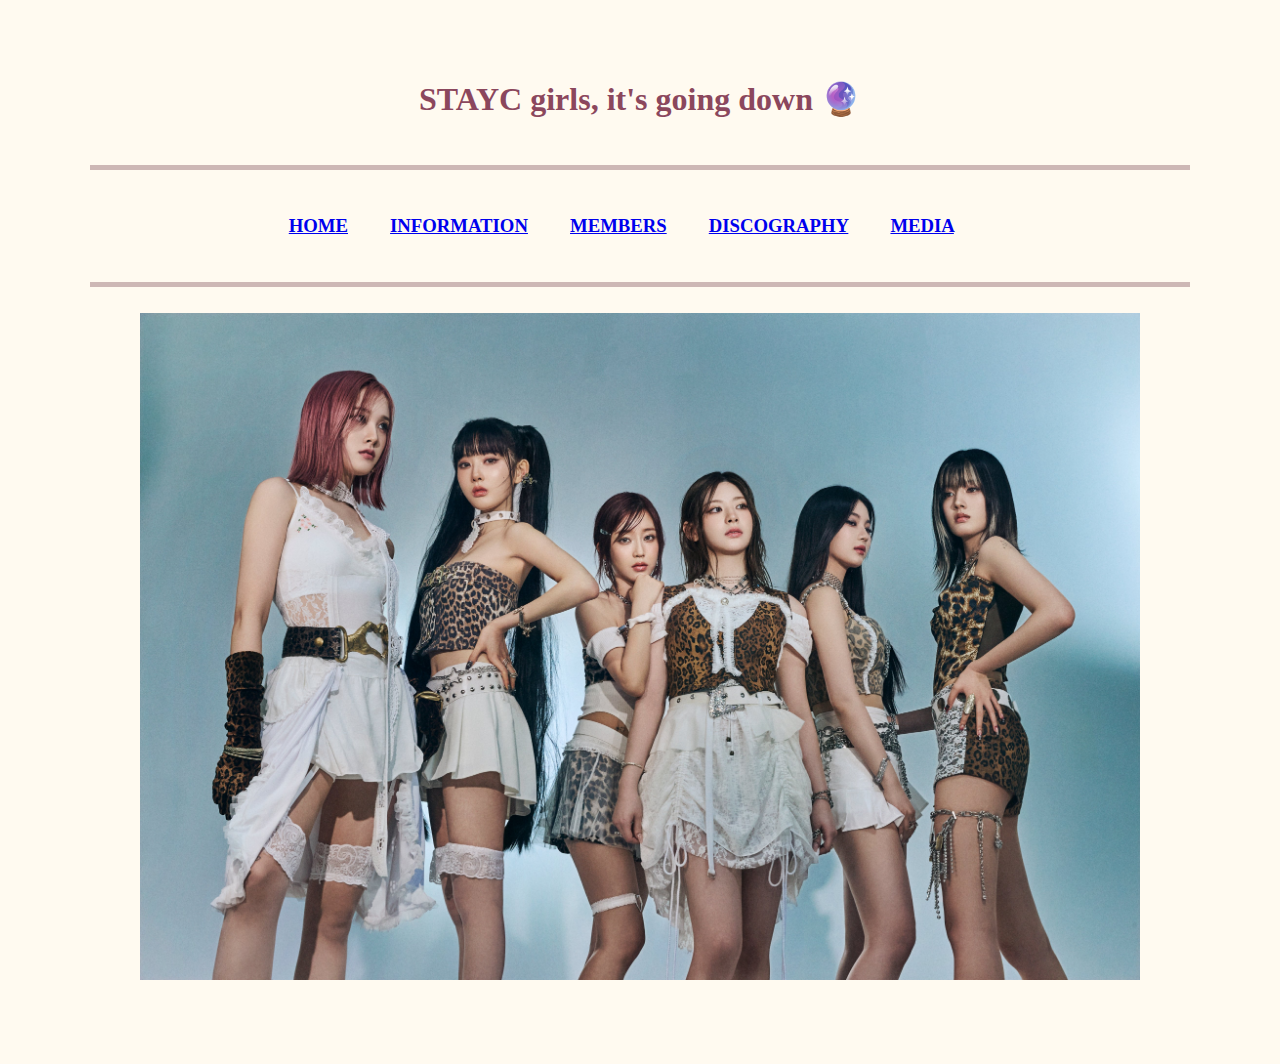
<file: web/index.html>
<!DOCTYPE html>
<!--
Click nbfs://nbhost/SystemFileSystem/Templates/Licenses/license-default.txt to change this license
Click nbfs://nbhost/SystemFileSystem/Templates/JSP_Servlet/Html.html to edit this template
-->
<html>
    <head>
        <title>STAYC</title>
        <meta charset="UTF-8">
        <meta name="viewport" content="width=device-width, initial-scale=1.0">
    </head>
    <body bgcolor="#FFFAF0" topmargin =" 80" bottommargin ="80" rightmargin ="90" leftmargin="90">
        <div>
            <center><h1><Font face=“LillyUPC” color="#8B475D" >STAYC girls, it's going down &#128302;</font></h1></center>
            <br>
           <hr size = 5 color ="#CDB7B5">
           <!--menu-->
           <br>
           <nav ><h3> <center><Font face=“LillyUPC” color="#8B795E" >
                <a href="index.html">HOME</a> &nbsp &nbsp &nbsp &nbsp
                <a href="info.html">INFORMATION</a> &nbsp &nbsp &nbsp &nbsp
                <a href="file.html">MEMBERS</a> &nbsp &nbsp &nbsp &nbsp
                 <a href="disc.html">DISCOGRAPHY</a> &nbsp &nbsp &nbsp &nbsp
                 <a href="media.html">MEDIA</a> &nbsp &nbsp &nbsp &nbsp
            </Font></center></h3></nav>
           <br>
           <hr size = 5 color ="#CDB7B5">
        </div>
        <br>
        <CENTER><img src= "GQa7jTDaYAE2WuO.jpeg" width="1000" height="667"></CENTER>
    </body>
</html>
</file>
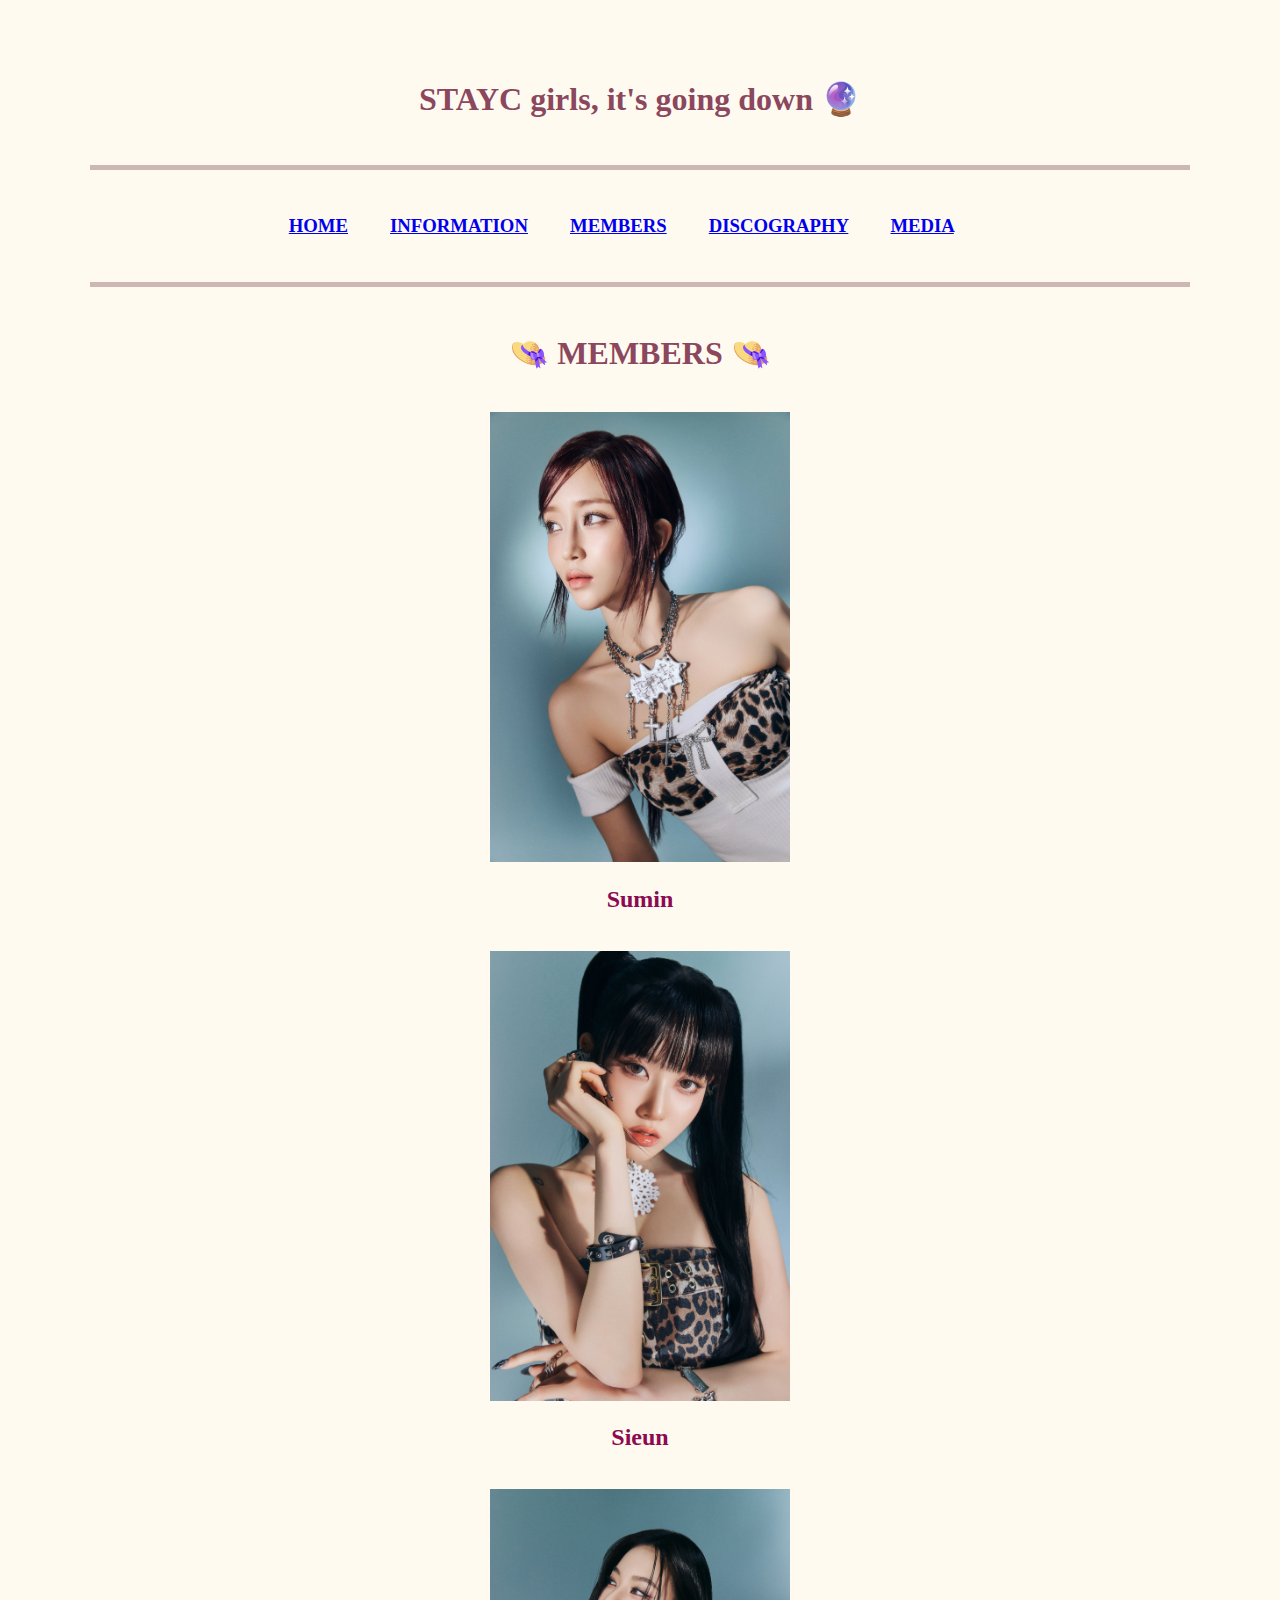
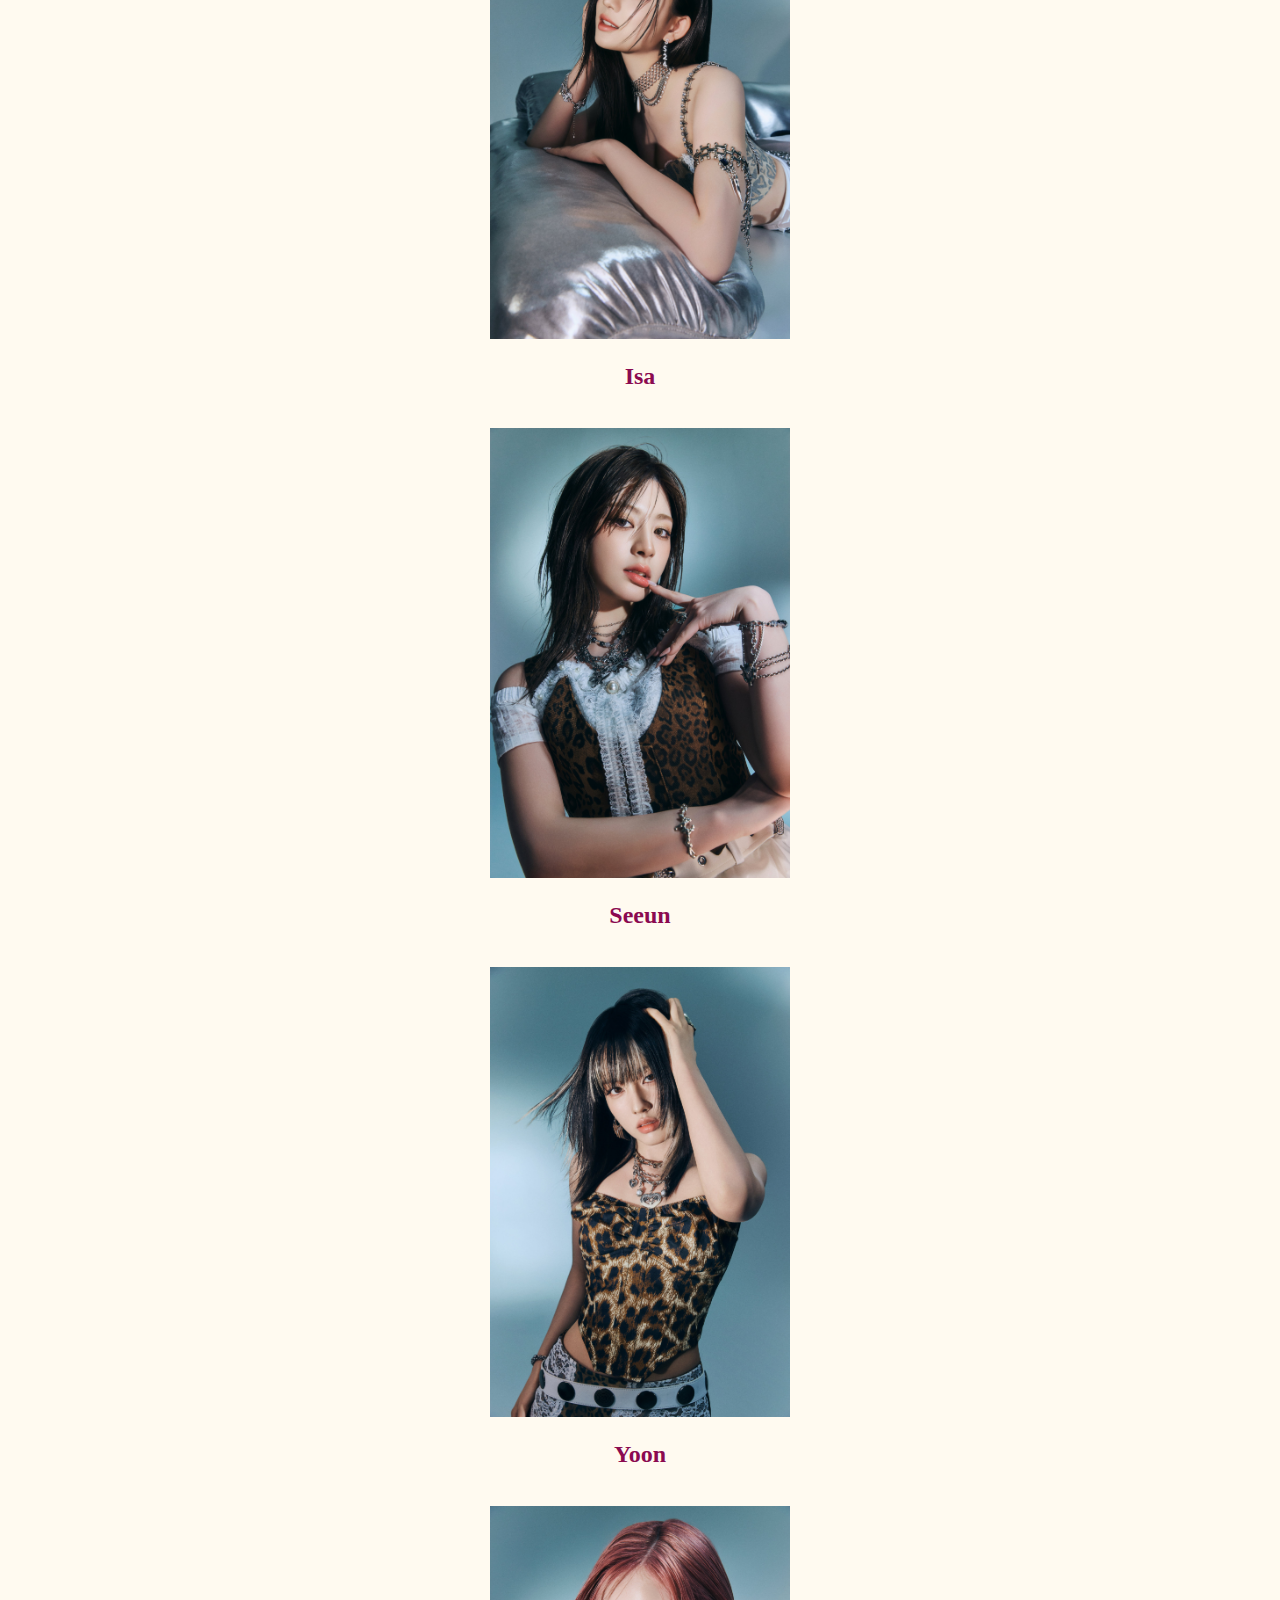
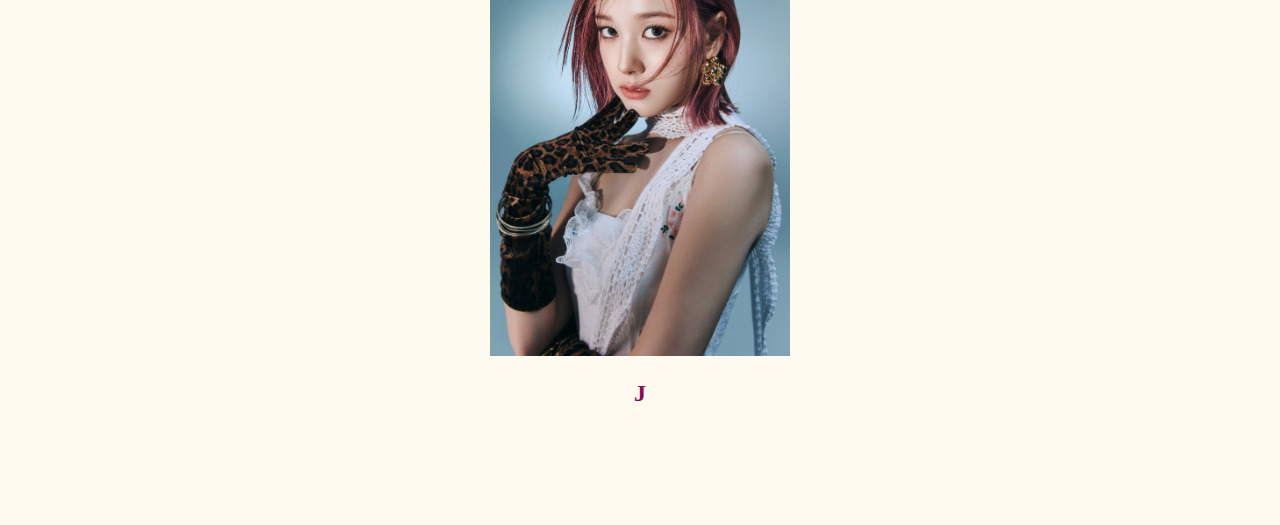
<file: web/file.html>
<!DOCTYPE html>
<!--
Click nbfs://nbhost/SystemFileSystem/Templates/Licenses/license-default.txt to change this license
Click nbfs://nbhost/SystemFileSystem/Templates/JSP_Servlet/Html.html to edit this template
-->
<html>
    <head>
        <title>MEMBERS</title>
        <meta charset="UTF-8">
        <meta name="viewport" content="width=device-width, initial-scale=1.0">
    </head>
    <body bgcolor="#FFFAF0" topmargin =" 80" bottommargin ="80" rightmargin ="90" leftmargin="90">
        <div>
           <center><h1><Font face=“LillyUPC” color="#8B475D" >STAYC girls, it's going down &#128302;</font></h1></center>
           <br>
           <hr size = 5 color ="#CDB7B5">
           <!--menu-->
           <br>
           <nav ><h3> <center><Font face=“LillyUPC” color="#8B795E" >
                <a href="index.html">HOME</a> &nbsp &nbsp &nbsp &nbsp
                <a href="info.html">INFORMATION</a> &nbsp &nbsp &nbsp &nbsp
                <a href="file.html">MEMBERS</a> &nbsp &nbsp &nbsp &nbsp
                 <a href="disc.html">DISCOGRAPHY</a> &nbsp &nbsp &nbsp &nbsp
                 <a href="media.html">MEDIA</a> &nbsp &nbsp &nbsp &nbsp
            </Font></center></h3></nav>
           <br>
           <hr size = 5 color ="#CDB7B5">
           <br>
            <center><h1><Font face=“LillyUPC” color="#8B475D" >&#128082 MEMBERS &#128082;</font></h1></center>
           <br>
           <CENTER><img src= "a.jpeg" width="300" height="450" ></CENTER>
            <h2> <center><B><Font face=“LillyUPC” color="#8B0A50" >Sumin</Font></B></center></h2>
           <br>
           <CENTER><img src= "b.jpeg" width="300" height="450" ></CENTER>
            <h2> <center><B><Font face=“LillyUPC” color="#8B0A50" >Sieun</Font></B></center></h2>
           <br>
           <CENTER><img src= "c.jpeg" width="300" height="450" ></CENTER>
            <h2> <center><B><Font face=“LillyUPC” color="#8B0A50" >Isa</Font></B></center></h2>
           <br>
           <CENTER><img src= "d.jpeg" width="300" height="450" ></CENTER>
            <h2> <center><B><Font face=“LillyUPC” color="#8B0A50" >Seeun</Font></B></center></h2>
           <br>
           <CENTER><img src= "e.jpeg" width="300" height="450" ></CENTER>
            <h2> <center><B><Font face=“LillyUPC” color="#8B0A50" >Yoon</Font></B></center></h2>
           <br>
           <CENTER><img src= "f.jpeg" width="300" height="450" ></CENTER>
            <h2> <center><B><Font face=“LillyUPC” color="#8B0A50" >J</Font></B></center></h2>
           <br>
    </div>        
    </body>
</html>
</file>
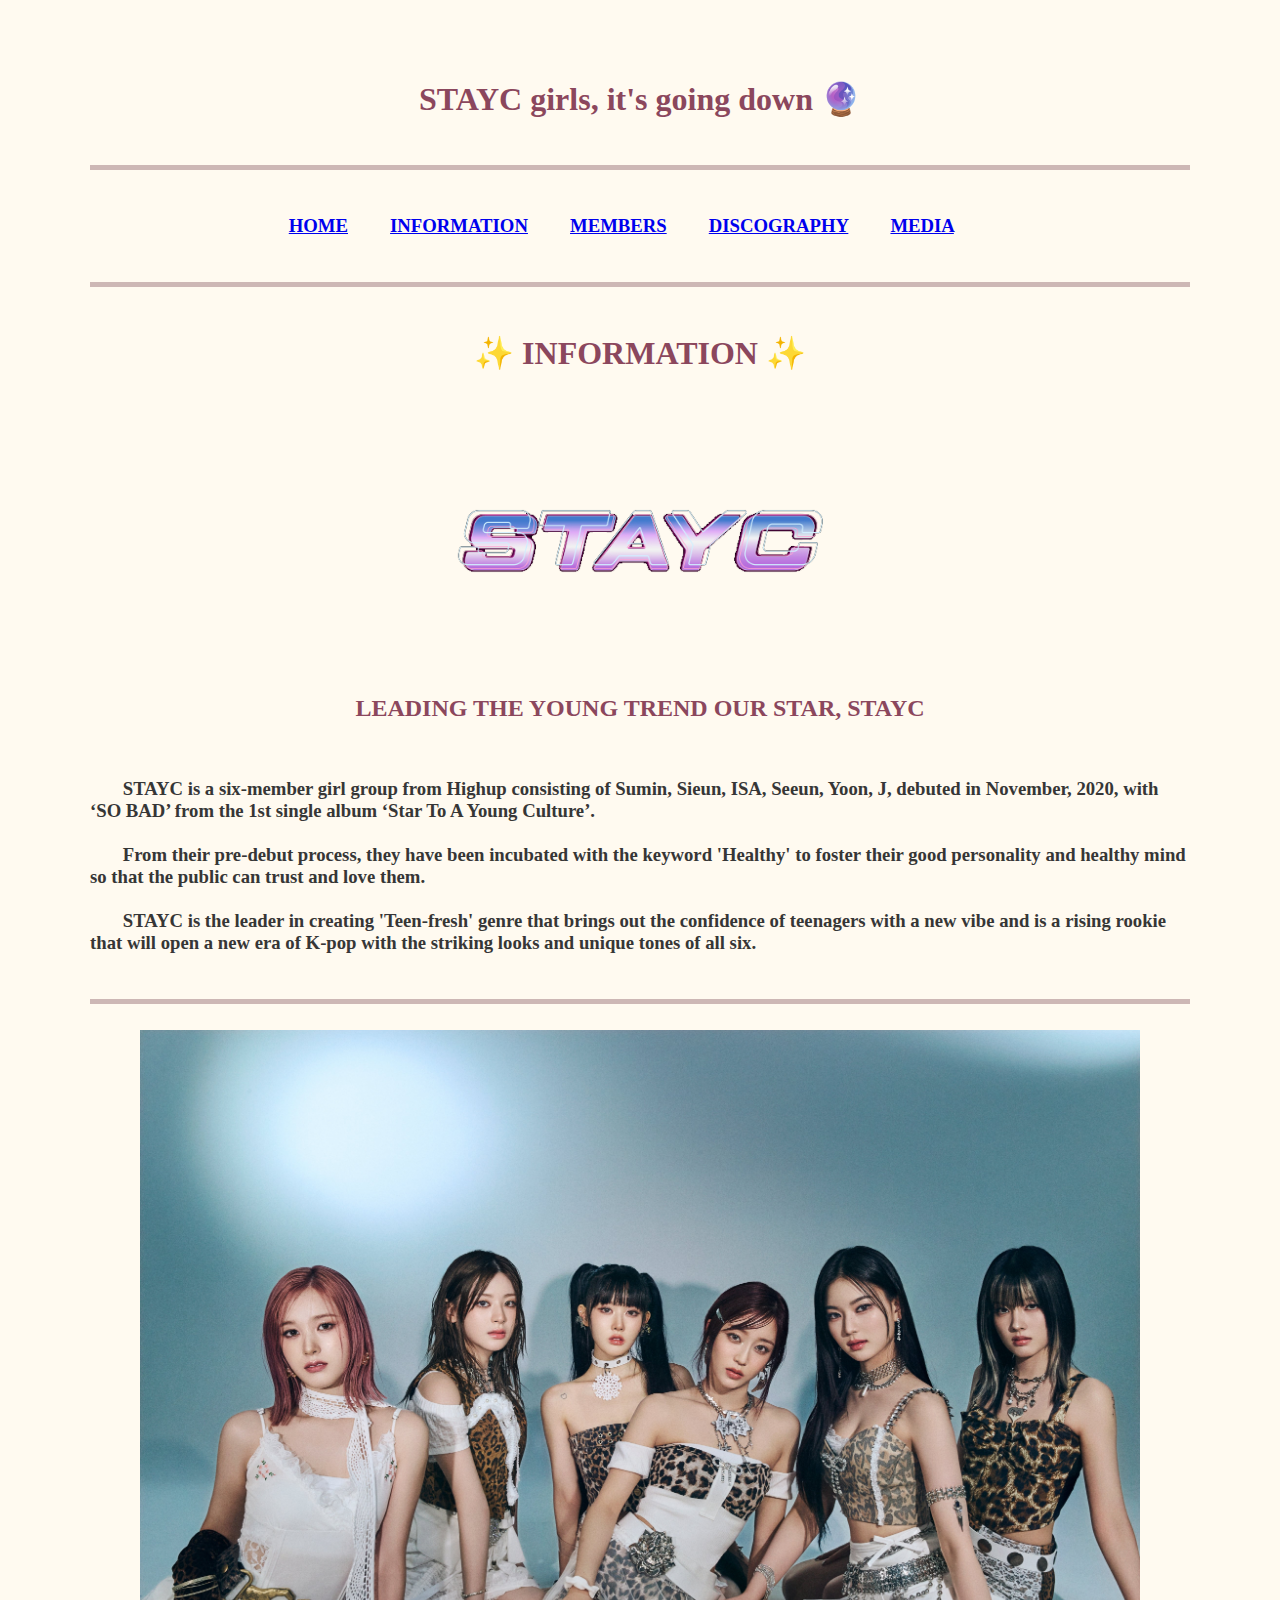
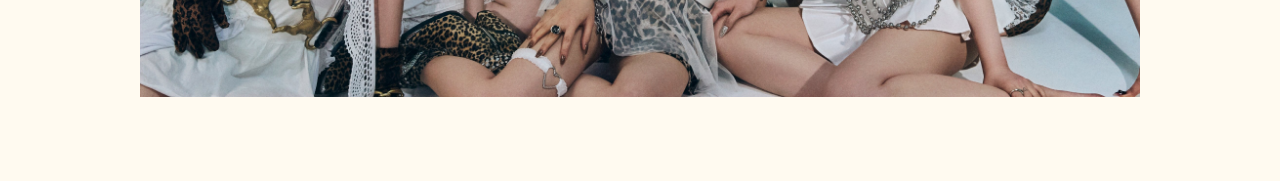
<file: web/info.html>
<!DOCTYPE html>
<!--
Click nbfs://nbhost/SystemFileSystem/Templates/Licenses/license-default.txt to change this license
Click nbfs://nbhost/SystemFileSystem/Templates/JSP_Servlet/Html.html to edit this template
-->
<html>
    <head>
        <title>INFORMATION</title>
        <meta charset="UTF-8">
        <meta name="viewport" content="width=device-width, initial-scale=1.0">
    </head>
    <body bgcolor="#FFFAF0" topmargin =" 80" bottommargin ="80" rightmargin ="90" leftmargin="90">
        <div>
           <center><h1><Font face=“LillyUPC” color="#8B475D" >STAYC girls, it's going down &#128302;</font></h1></center>
            <br>
           <hr size = 5 color ="#CDB7B5">
           <!--menu-->
           <br>
           <nav ><h3> <center><Font face=“LillyUPC” color="#8B795E" >
                <a href="index.html">HOME</a> &nbsp &nbsp &nbsp &nbsp
                <a href="info.html">INFORMATION</a> &nbsp &nbsp &nbsp &nbsp
                <a href="file.html">MEMBERS</a> &nbsp &nbsp &nbsp &nbsp
                 <a href="disc.html">DISCOGRAPHY</a> &nbsp &nbsp &nbsp &nbsp
                 <a href="media.html">MEDIA</a> &nbsp &nbsp &nbsp &nbsp
            </Font></center></h3></nav>
           <br>
           <hr size = 5 color ="#CDB7B5">
           <br>
            <center><h1><Font face=“LillyUPC” color="#8B475D" >&#10024 INFORMATION &#10024;</font></h1></center>
            <br>
                   <CENTER><img src= "hen.png" width="700" height="259"></CENTER>
           <h2> <center><B><Font face=“LillyUPC” color="#8B475D" > LEADING THE YOUNG TREND OUR STAR, STAYC </Font></B></center></h2>
           <br>
           <h3> <Font face=“LillyUPC” color="#363636" >
             &nbsp &nbsp&nbsp &nbsp        STAYC is a six-member girl group from Highup consisting of Sumin, Sieun, ISA, Seeun, Yoon, J, debuted in November, 2020, with ‘SO BAD’ from the 1st single album ‘Star To A Young Culture’.
           <br>
           <br>
            &nbsp &nbsp&nbsp &nbsp        From their pre-debut process, they have been incubated with the keyword 'Healthy' to foster their good personality and healthy mind so that the public can trust and love them.
           <br>
           <br>
           &nbsp &nbsp&nbsp &nbsp         STAYC is the leader in creating 'Teen-fresh' genre that brings out the confidence of teenagers with a new vibe and is a rising rookie that will open a new era of K-pop with the striking looks and unique tones of all six.
           <br>
           </Font></h3>
           <br>
           <hr size = 5 color ="#CDB7B5">
        </div>
        <br>
        <CENTER><img src= "GQa7lPSaoAAiNTA.jpeg" width="1000" height="667"></CENTER>
    </div>        
    </body>
</html>
</file>
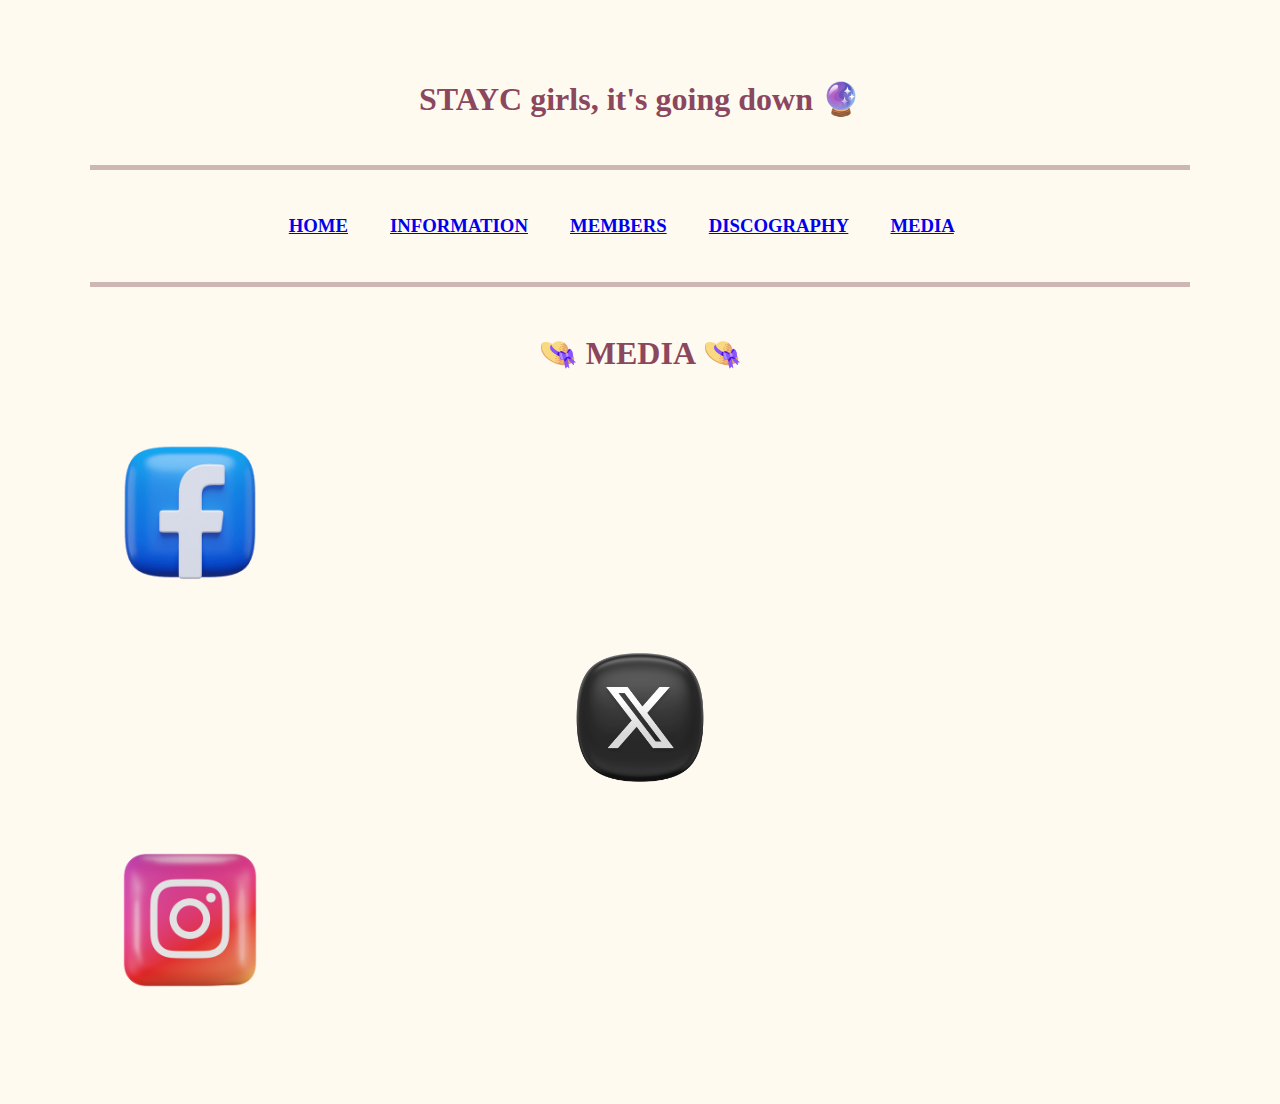
<file: web/media.html>
<!DOCTYPE html>
<!--
Click nbfs://nbhost/SystemFileSystem/Templates/Licenses/license-default.txt to change this license
Click nbfs://nbhost/SystemFileSystem/Templates/JSP_Servlet/Html.html to edit this template
-->
<html>
    <head>
        <title>MEDIA</title>
        <meta charset="UTF-8">
        <meta name="viewport" content="width=device-width, initial-scale=1.0">
    </head>
    <body bgcolor="#FFFAF0" topmargin =" 80" bottommargin ="80" rightmargin ="90" leftmargin="90">
        <div>        
           <center><h1><Font face=“LillyUPC” color="#8B475D" >STAYC girls, it's going down &#128302;</font></h1></center>
           <br>
           <hr size = 5 color ="#CDB7B5">
           <!--menu-->
           <br>
           <nav ><h3> <center><Font face=“LillyUPC” color="#8B795E" >
                <a href="index.html">HOME</a> &nbsp &nbsp &nbsp &nbsp
                <a href="info.html">INFORMATION</a> &nbsp &nbsp &nbsp &nbsp
                <a href="file.html">MEMBERS</a> &nbsp &nbsp &nbsp &nbsp
                 <a href="media.html">DISCOGRAPHY</a> &nbsp &nbsp &nbsp &nbsp
                 <a href="media.html">MEDIA</a> &nbsp &nbsp &nbsp &nbsp
            </Font></center></h3></nav>
           <br>
           <hr size = 5 color ="#CDB7B5">
           <br>
            <center><h1><Font face=“LillyUPC” color="#8B475D" >&#128082 MEDIA &#128082;</font></h1></center>
           <br>
           <LEFT><a href="https://www.facebook.com/STAYC201112/"><img src= "f.png" width="200" height="200" ></LEFT></a>
           <CENTER><a href="https://x.com/STAYC_official"><img src= "x.png" width="200" height="200" ></CENTER></a>
           <RIGHT><a href="https://www.instagram.com/stayc_highup/"><img src= "ig.png" width="200" height="200" ></RIGHT></a>
           <br>
    </div>              
    </body>
</html>
</file>
